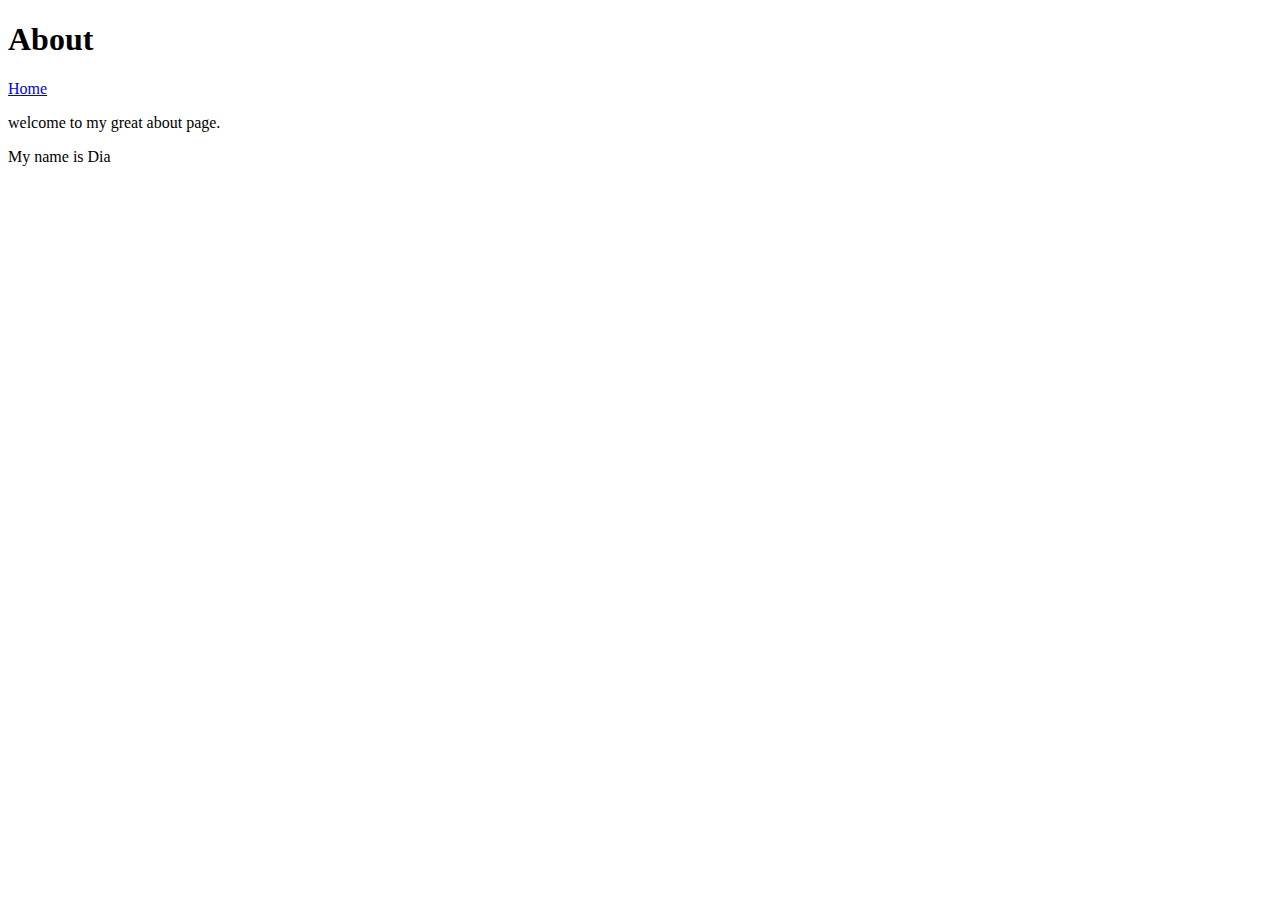
<file: about.html>
<!DOCTYPE html>
<html lang="en">
<head>
    <meta charset="UTF-8">
    <meta http-equiv="X-UA-Compatible" content="IE=edge">
    <meta name="viewport" content="width=h1, initial-scale=1.0">
    <title>Document</title>
</head>
<body>
    <h1>About</h1>
    <a href="/">Home</a>
    <p> welcome to my great about page.</p>
    <p>My name is Dia</p>
</body>
</html>
</file>
